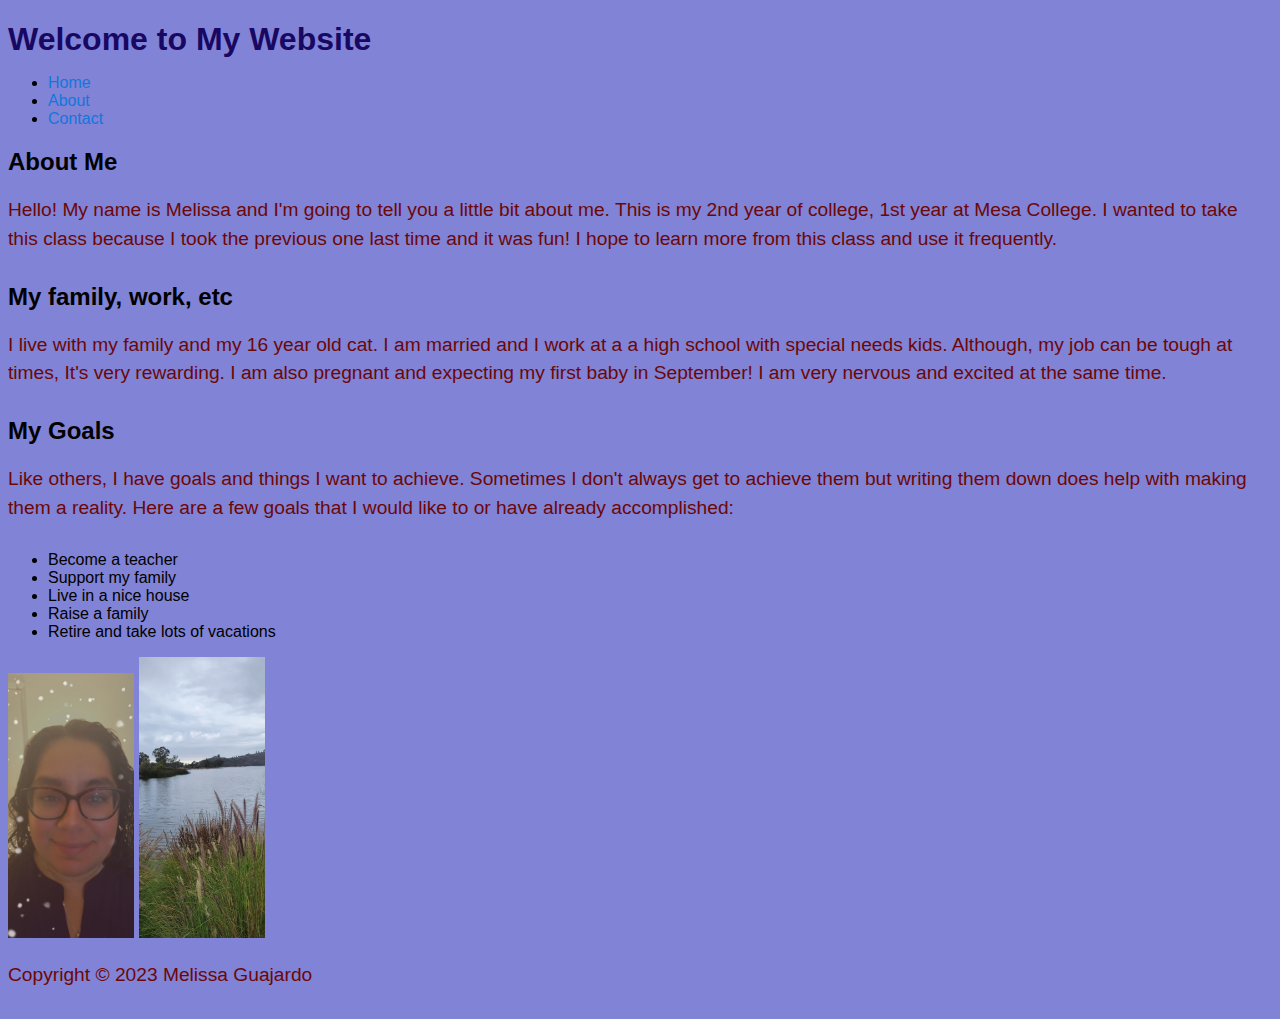
<file: index.html>
<!DOCTYPE html>
<html lang="en">
<head>
    <meta charset="UTF-8">
    <meta http-equiv="X-UA-Compatible" content="IE=edge">
    <meta name="viewport" content="width=device-width, initial-scale=1.0">
    <title>Melissa Guajardo</title>
    <link rel="stylesheet" href="style.css">
  </head>
  <body>
    <header>
      <h1>Welcome to My Website</h1>
    </header>
    <nav>
      <ul>
        <li><a href="#">Home</a></li>
        <li><a href="#">About</a></li>
        <li><a href="#">Contact</a></li>
      </ul>
    </nav>
    <main>
      <h2>About Me</h2>
      <p>Hello! My name is Melissa and I'm going to tell you a little bit about me. This is my 2nd year of college, 1st year at Mesa College. I wanted to take this class because I took the previous one last time and it was fun! I hope to learn more from this class and use it frequently.</p>
    
      
      <h2>My family, work, etc</h2>
      <p>
       I live with my family and my 16 year old cat. I am married and I work at a a high school with special needs kids. Although, my job can be tough at times, It's very rewarding. I am also pregnant and expecting my first baby in September! I am very nervous and excited at the same time.
      

       <h2> My Goals</h2>
      <p>   
        Like others, I have goals and things I want to achieve. Sometimes I don't always get to achieve them but writing them down does help with making them a reality. Here are a few goals that I would like to or have already accomplished: </p>
     <ul>
         <li>Become a teacher</li>
         <li>Support my family</li>
         <li>Live in a nice house</li>
         <li>Raise a family</li>
         <li>Retire and take lots of vacations</li>
       </ul>  

      <img src="images/picofme.jpg" alt="Picture of me" class="small10">
      <img src="images/myfavoriteplace.jpg" alt="My Favorite Place" class="small10">
    </main>
    <footer>
      
      <p>Copyright &copy; 2023 Melissa Guajardo</p>
    </footer>
  </body>
</html>
</file>
<file: style.css>
body {
    font-family: Arial, sans-serif;
    background-color: #7b7dd4f3;
  }

  h1 {
    color: #180862;
    font-size: 2em;
    margin-bottom: 0.5em;
  }

  p {
    color: #6c0707;
    font-size: 1.2em;
    line-height: 1.5;
    margin-bottom: 1.5em;
  }

  a {
    color: #1277dc;
    text-decoration: none;
  }

  a:hover {
    text-decoration: underline;
  }
  
  .small10 {
    width: 10%;
    height: 10%;
  }
</file>
